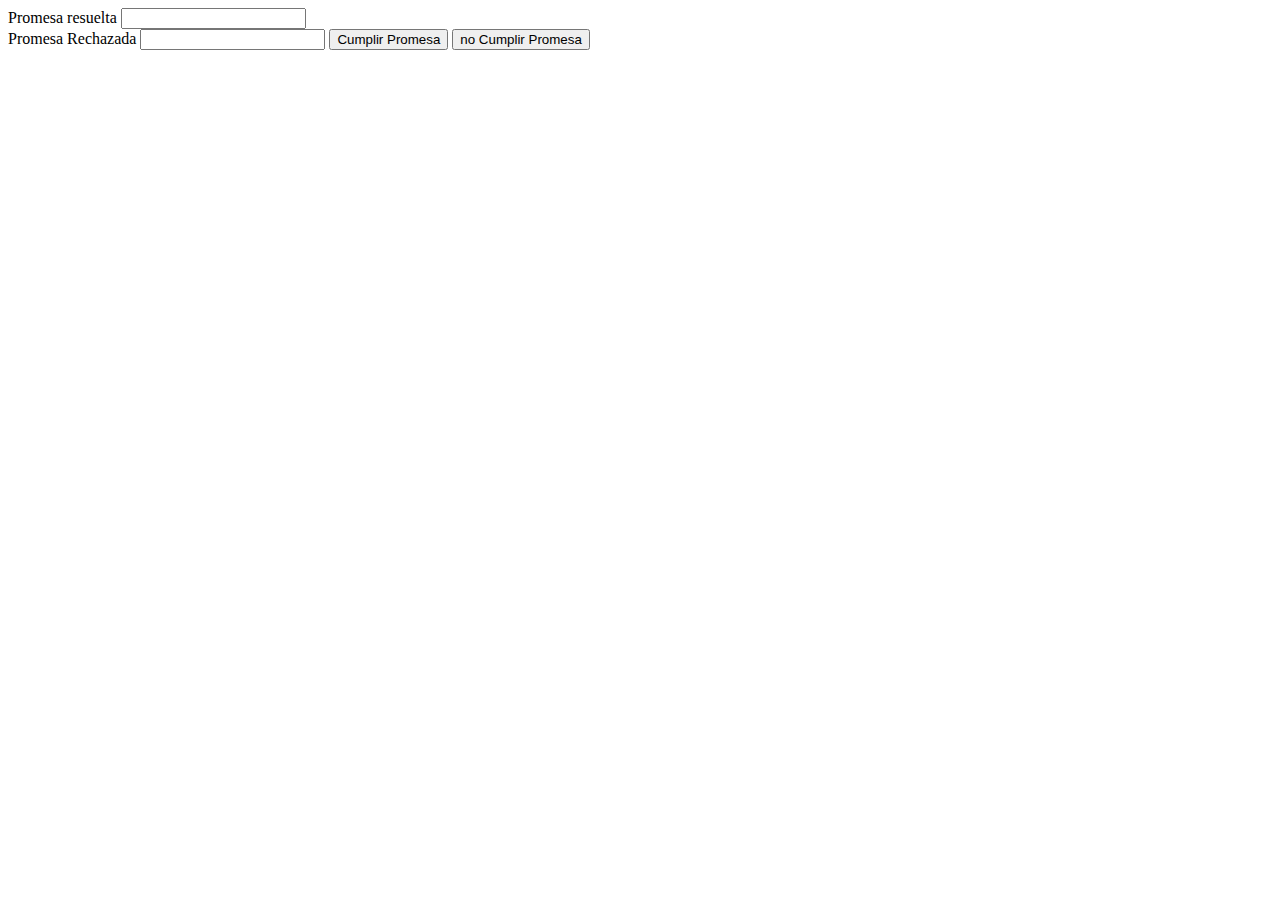
<file: 2.1_Promesas/index.html>
<!DOCTYPE html>
<html lang="en">
<head>
    <meta charset="UTF-8">
    <meta name="viewport" content="width=device-width, initial-scale=1.0">
    <title>Document</title>
</head>
<body>
    <div>
        <label for="txtPromesaResolve">Promesa resuelta</label>
        <input type="text" id="txtPromesaResolve">
        <br>
        <label for="txtPromesaReject">Promesa Rechazada</label>
        <input type="text" id="txtPromesaReject">

        <button id="btnResolve">Cumplir Promesa</button>
        <button id="btnReject">no Cumplir Promesa</button>
    </div>
    <script>
        const PromesaResolve = document.getElementById("txtPromesaResolve");
        const PromesaReject = document.getElementById("txtPromesaReject");
        const btnResolve = document.getElementById("btnResolve");
        const btnReject = document.getElementById("btnReject");
        let promesa = new Promise(function (resolve, reject) {
                setTimeout(() => resolve("Promesa resuelta correctamente XD"), 3000);
            });
        btnResolve.addEventListener("click", function () {
            promesa.then(
                result => PromesaResolve.value = result
            );
        });

        btnReject.addEventListener("click", function () {
            promesa.then(
                error => PromesaReject.value = error
            );
        });
    </script>
</body>
</html>
</file>
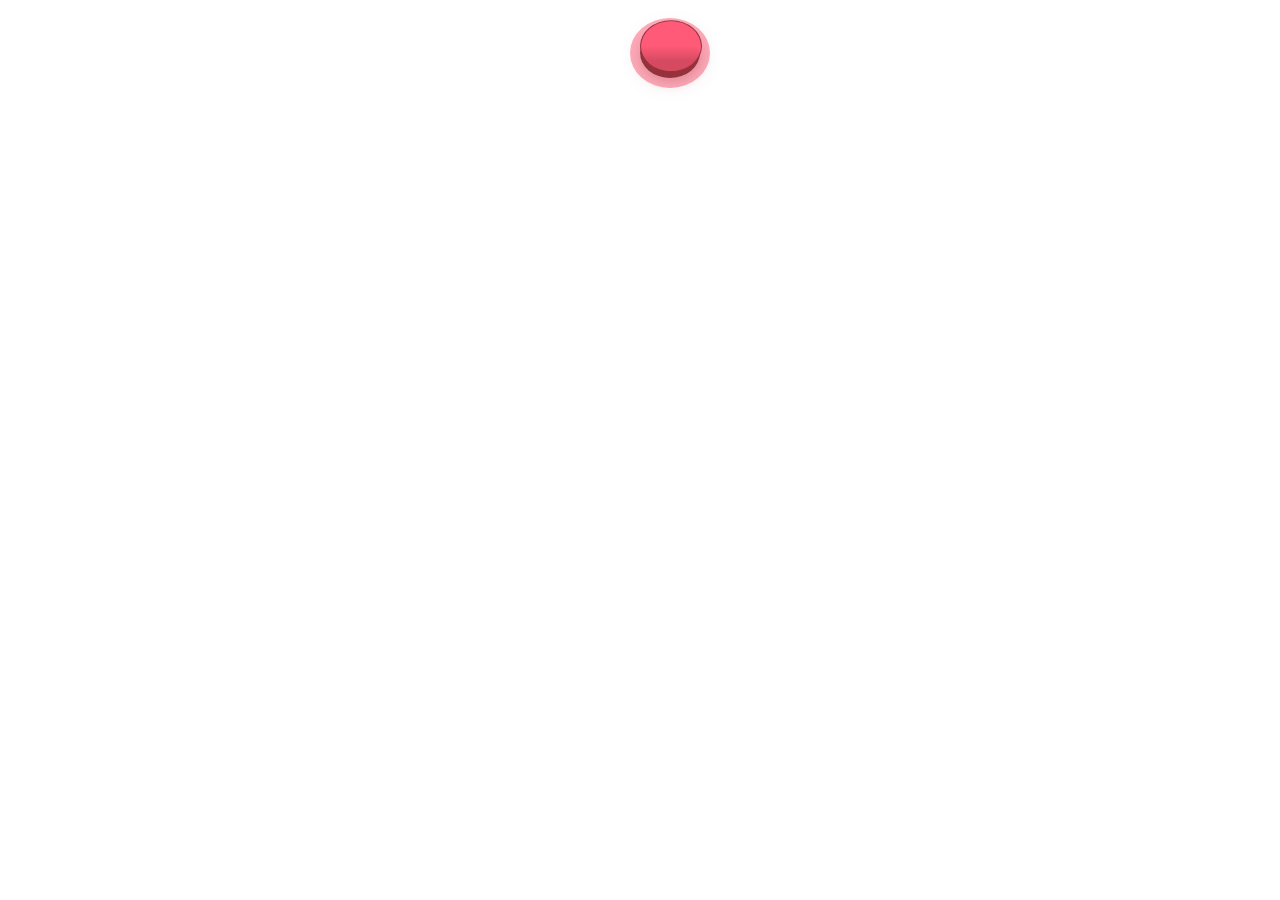
<file: 2.3_Datos/index.html>
<!DOCTYPE html>
<html lang="en">
<head>
    <meta charset="UTF-8">
    <meta name="viewport" content="width=device-width, initial-scale=1.0">
    <title>Document</title>
    <link rel="stylesheet" href="estilo.css">
</head>
<body>
    <div>
        <!-- <button ">Consultar</button> -->
        <button class="btn-class-name" id="btnConsultar">
            <span class="back"></span>
            <span class="front"></span>
          </button>
          <span id="status"></span>
    </div>
    <div id="imagenes">
        
    </div>

    <script src="index.js"></script>
</body>
</html>
</file>
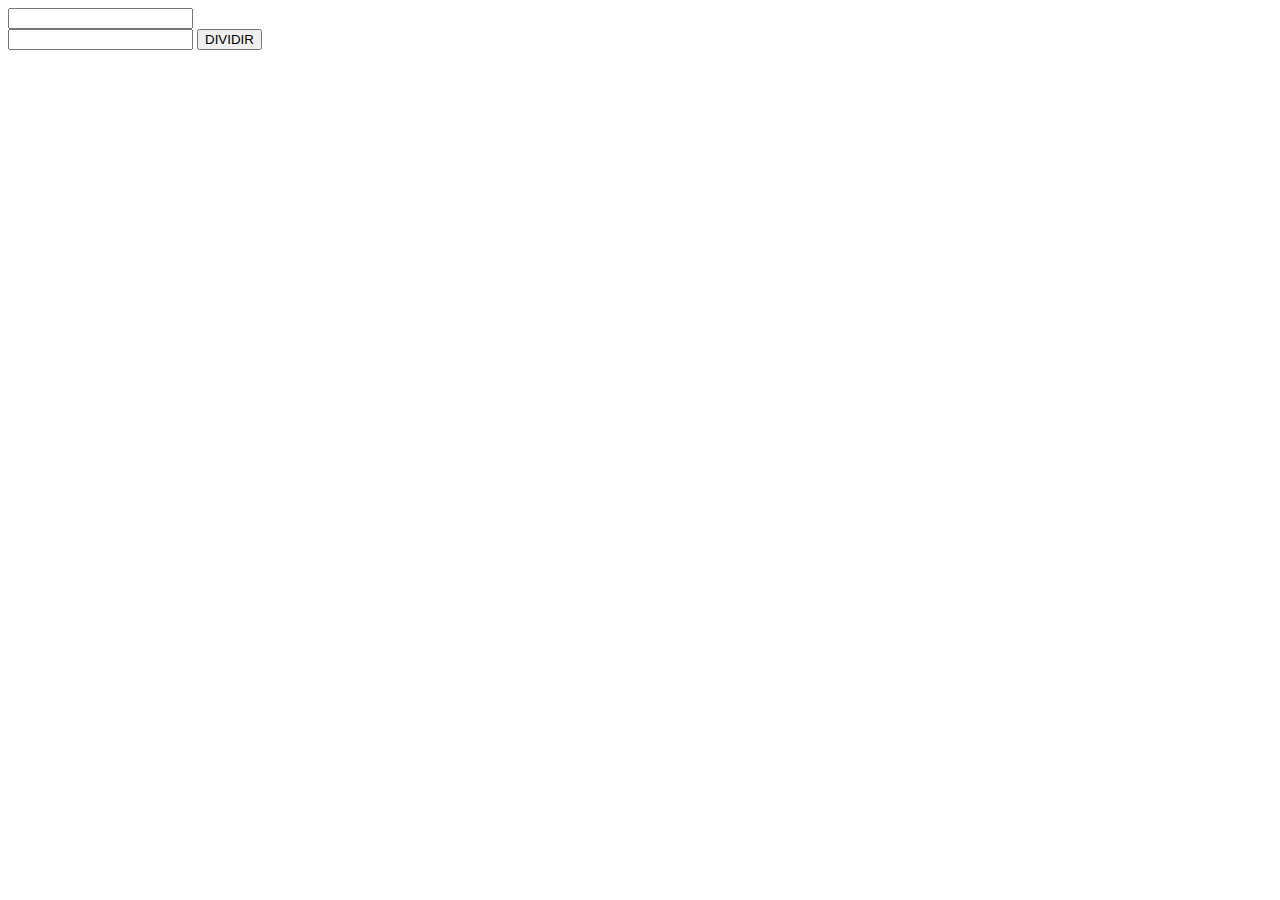
<file: 2.1_Promesas/calc.html>
<!DOCTYPE html>
<html lang="en">
<head>
    <meta charset="UTF-8">
    <meta name="viewport" content="width=device-width, initial-scale=1.0">
    <title>Document</title>
</head>
<body>
    <div>
        <label for="txtNumeroUno"></label>
        <input type="number" id="txtNumeroUno">
        <br>
        <label for="txtNumeroDos"></label>
        <input type="number" id="txtNumeroDos">

        <button id="divicion">DIVIDIR</button>
    </div>

    <script>
        const numUno = document.getElementById("txtNumeroUno");
        const numDos = document.getElementById("txtNumeroDos");
        const btn =document.getElementById("divicion");
        
        btn.addEventListener("click", function () {
            let promesa = new Promise(function (resolve, reject) {
                    const divisor = parseFloat(numUno.value);
                    const dividendo = parseFloat(numDos.value);
                    if (dividendo === 0) {
                        throw new Error("No se puede dividir entre 0");
                    }
                    const resultado = divisor / dividendo;
                    resolve(resultado);
            });
            promesa.then(result => {
                alert(`El resultado de la división es: ${result}`);
            })
            .catch(error => {
                alert(error);
            });
        });
    </script>
</body>
</html>
</file>
<file: 2.3_Datos/estilo.css>
.imagenes{
    background-color: lightgoldenrodyellow;
    padding: 5px;
    border: 1px solid black;
    display: flex;
    /* flex-direction: row;
    flex-wrap: wrap; */
    flex-flow: row-reverse wrap;
    align-items: center;
    justify-content: space-evenly;
}
div img{
    padding:2px;
}

div button{
    margin: 20px;
    margin-left: 50%;
}

.btn-class-name {
    --primary: 255, 90, 120;
    --secondary: 150, 50, 60;
    width: 60px;
    height: 50px;
    border: none;
    outline: none;
    cursor: pointer;
    user-select: none;
    touch-action: manipulation;
    outline: 10px solid rgb(var(--primary), .5);
    border-radius: 100%;
    position: relative;
    transition: .3s;
  }
  
  .btn-class-name .back {
    background: rgb(var(--secondary));
    border-radius: 100%;
    position: absolute;
    left: 0;
    top: 0;
    width: 100%;
    height: 100%;
  }
  
  .btn-class-name .front {
    background: linear-gradient(0deg, rgba(var(--primary), .6) 20%, rgba(var(--primary)) 50%);
    box-shadow: 0 .5em 1em -0.2em rgba(var(--secondary), .5);
    border-radius: 100%;
    position: absolute;
    border: 1px solid rgb(var(--secondary));
    left: 0;
    top: 0;
    width: 100%;
    height: 100%;
    display: flex;
    justify-content: center;
    align-items: center;
    font-size: 1.2rem;
    font-weight: 600;
    font-family: inherit;
    transform: translateY(-15%);
    transition: .15s;
    color: rgb(var(--secondary));
  }
  
  .btn-class-name:active .front {
    transform: translateY(0%);
    box-shadow: 0 0;
  }
</file>
